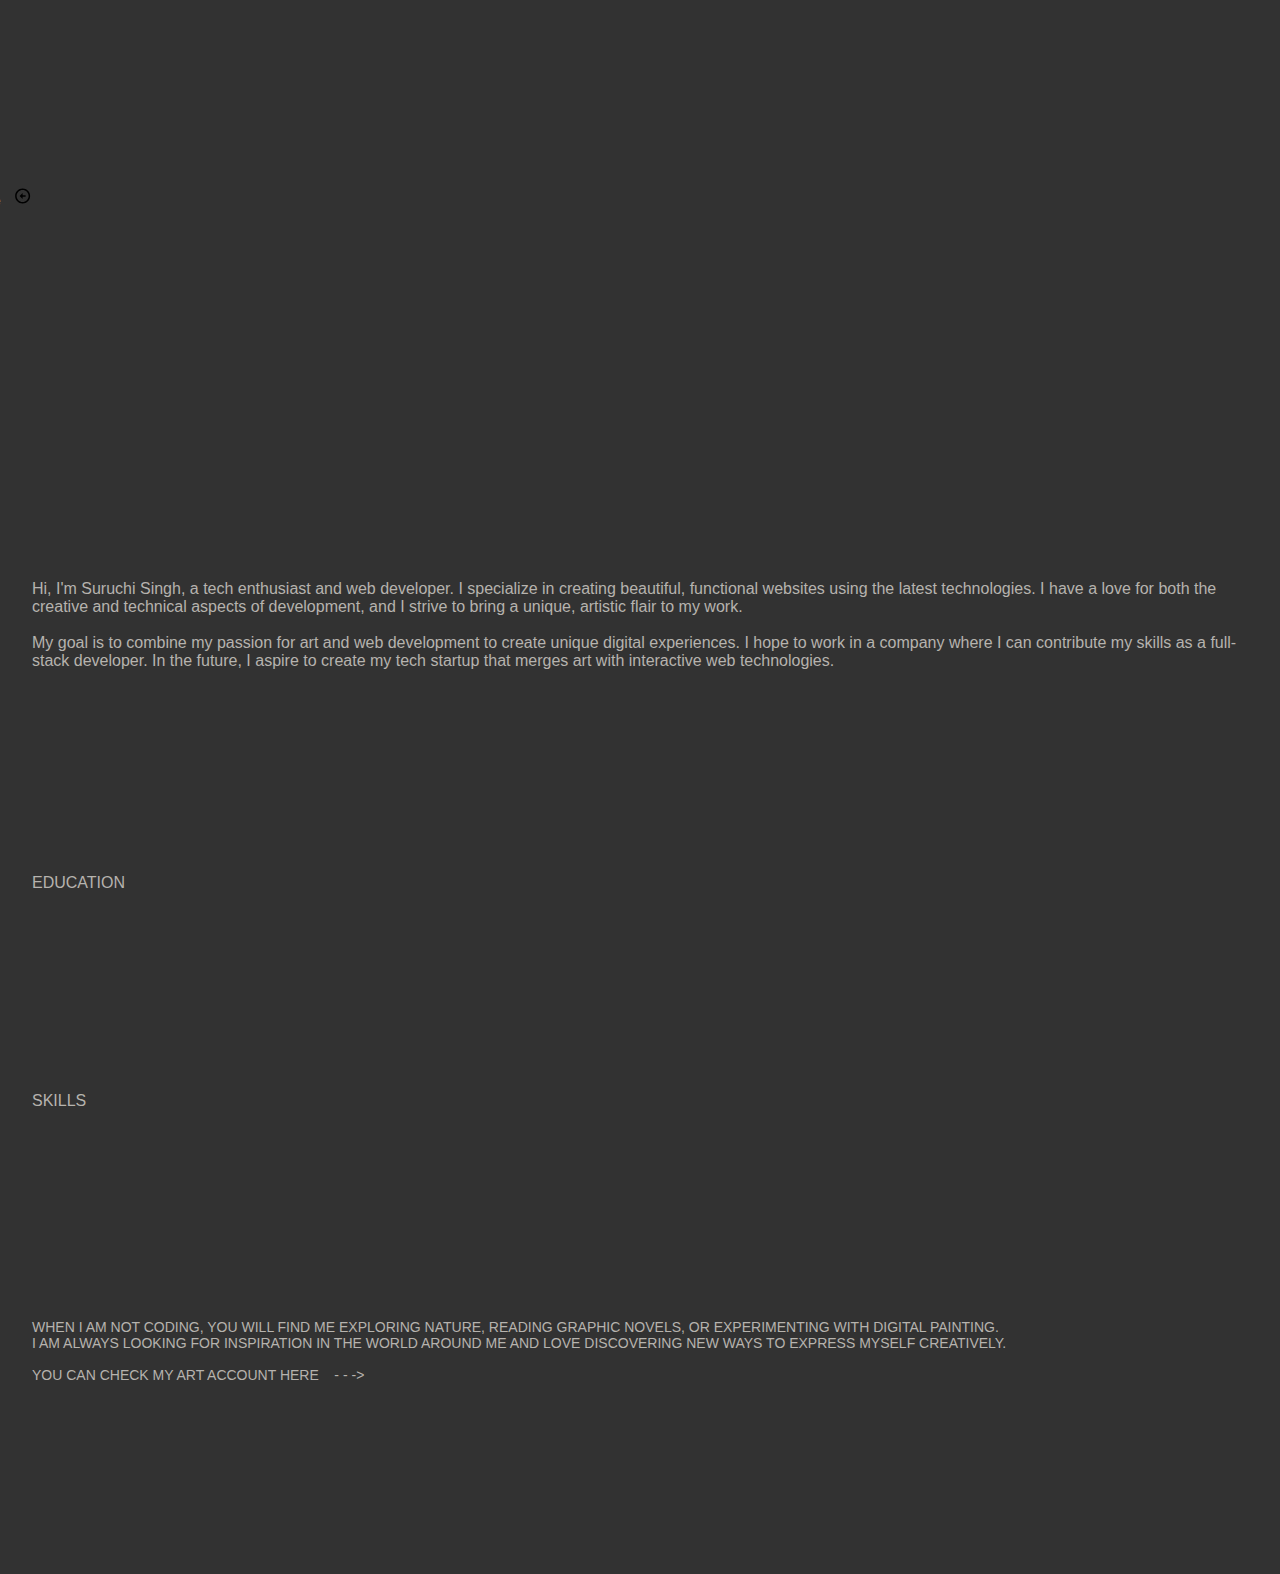
<file: about.html>
<!DOCTYPE html>
<html lang="en">

<head>
    <meta charset="UTF-8">
    <meta name="viewport" content="width=device-width, initial-scale=1.0">
    <title>About</title>
    <link rel="icon" href="images/favicon.png" type="image/x-icon">
    <link rel="stylesheet" href="about.css">
</head>

<body>
    <div class="container">
        <div class="row">
            <div class="reveal">
                <div class="h1 primary">Su<span>r </span>uc<span>h </span>i</div>
            </div>
            <div class="reveal">
                <div class="h1 primary">Si<span>n </span>gh</div>
            </div>
        </div>
        <div class="row right">
            <p>
                <a href="index.html">
                    Back &nbsp;to &nbsp;Home&nbsp;&nbsp;&nbsp;
                    <img src="images/arrow.svg" alt="back button">
                </a>
            </p>
        </div>

        <div class="row resume-row">
            <div class="nav-item about">
                <div>
                    <a href="#" class="nav-item about" id="openPDFLink">Resume</a>
                </div>
            </div>
            <div id="pdfModal" class="modal">
                <span id="closeModal" class="close">&times;</span>
                <object id="pdfViewer" type="application/pdf" width="100%" height="600px">
                    <p>Your browser does not support PDFs.</p>
                </object>
            </div>
            <div class="nav-item  projects">
                <div class="image">
                </div>
            </div>
        </div>

        <div class="white-space"></div>
        <div class="hr"></div><br>
        <div class="row intro">
            <p class="about-me">
                Hi, I'm Suruchi Singh, a tech enthusiast and web developer. I specialize in creating beautiful,
                functional websites using the latest technologies. I have a love for both the creative and technical
                aspects of development, and I strive to bring a unique, artistic flair to my work.
                <br><br>
                My goal is to combine my passion for art and web development to create unique digital experiences. I
                hope to work in a company where I can contribute my skills as a full-stack developer. In the future, I
                aspire to create my tech startup that merges art with interactive web technologies.
            </p>
        </div>

        <div class="white-space"></div>
        <div class="hr"></div>
        <div class="row intro">
            <div class="p"><a href="https://www.linkedin.com/in/suruchi-singh-a34a6324b/">linkedin <img src="images/linkedin-box-fill.svg" alt="Linked in"></a></div>
            <div class="p"><a href="https://github.com/Code-with-Summer">github <img src="images/github-fill.svg" alt="github"></a></div>
            <div class="p"><a href="https://www.instagram.com/summer_071313/">instagram <img src="images/instagram-fill.svg" alt="instagram"></a></div>
            <div class="p"><a href="mailto:rr3066.workplace@gmail.com">gmail <img src="images/mail-line (1).svg" alt="gmail"></a></div>
        </div>

        <div class="white-space"></div>
        <div class="p_title">EDUCATION</div>
        <div class="hr"></div>
        <div class="row intro">
            <div class="p">Rungta College of <br> Engineering & <br> Technology <br><br>
            <p> B.Tech CSE <br>(Cybersecurity)</p>
            </div>
            <div class="p">Graduation Year: 2026</div>
        </div>

        <div class="white-space"></div>
        <div class="p_title">SKILLS</div>
        <div class="hr"></div>
        <div class="row intro">
            <div class="p">Frontend
                <p>HTML5</p>
                <p>CSS3</p>
                <p>JavaScript</p>
                <p>React.js</p>
            </div>
            <div class="p">Backend
                <p>Node.js</p>
                <p>Express.js</p>
                <p>Mern</p>
            </div>
            <div class="p">Programming
                <P>JavaScript</P>
                <P>C / C++</P>
                <P>Python</P>
                <P>Java</P>
            </div>
            <div class="p">Tools
                <p>Git / Github</p>
                <p>VS code</p>
                <p>Figma</p>
                <p>Canva</p>
                <p>Adobe fresco</p>
            </div>
        </div>

        <div class="white-space"></div>
        <div class="hr"></div>
        <div class="row">

            <div class="p ">
                <p>
                    When I am not coding, you will find me exploring nature, reading graphic novels, or experimenting
                    with digital painting. <br> I am always looking for inspiration in the world around me and love
                    discovering new ways to express myself creatively. <br><br>
                    You can check my art account here &nbsp;&nbsp;&nbsp;- - ->
                </p>
            </div>
            <a href="https://www.instagram.com/_art__by.me/" class="nav-item contact">
                <div class="nav-item">
                    <div>My Art Account</div>
                </div>
            </a>
        </div>
        <div class="white-space"></div>
    </div>

    <script src="https://cdnjs.cloudflare.com/ajax/libs/gsap/3.12.2/gsap.min.js"></script>
    <script src="about.js"></script>
</body>

</html>
</file>
<file: contacts.html>
<!DOCTYPE html>
<html lang="en">

<head>
    <meta charset="UTF-8">
    <meta name="viewport" content="width=device-width, initial-scale=1.0">
    <title>Suruchi Singh</title>
    <link rel="icon" href="images/favicon.png" type="image/x-icon">
    <link rel="stylesheet" href="contacts.css">
</head>

<body>
    <div class="container">
        <div class="row">
            <div class="reveal">
                <div class="h1 primary">Su<span>r </span>uc<span>h </span>i</div>
            </div>
            <div class="reveal">
                <div class="h1 primary">Si<span>n </span>gh</div>
            </div>
        </div>
        <div class="hr"></div>

        <br>
        <div class="row right">
            <p>
                <a href="index.html">
                    Back &nbsp;to &nbsp;Home&nbsp;&nbsp;&nbsp; <img src="images/arrow.svg" alt="back button">
                </a>
            </p>
        </div>
        <div class="white-space"></div>

        <div class="row intro">
            <div class="p">Get to know more about me ...</div>
        </div>
        <div class="white-space"></div>

        <div class="hr"></div>
        <div class="row intro">
            <div class="p"><a href="https://www.linkedin.com/in/suruchi-singh-a34a6324b/">linkedin</a></div>
            <div class="p"><a href="https://www.linkedin.com/in/suruchi-singh-a34a6324b/"><img src="images/linkedin-box-fill.svg" alt="linked"></a></div>
        </div>
        <div class="row intro">
            <div class="p"><a href="https://github.com/Code-with-Summer">github</a></div>
            <div class="p"><a href="https://github.com/Code-with-Summer"><img src="images/github-fill.svg" alt="github"></a></div>
        </div>
        <div class="row intro">
            <div class="p"><a href="mailto:rr3066.workplace@gmail.com">gmail</a></div>
            <div class="p"><a href="mailto:rr3066.workplace@gmail.com"><img src="images/mail-line (1).svg" alt="gmail"></a></div>
        </div>
        <div class="row intro">
            <div class="p"><a href="https://www.instagram.com/summer_071313/">instagram</a></div>
            <div class="p"><a href="https://www.instagram.com/summer_071313/"><img src="images/instagram-fill.svg" alt="instagram"></a></div>
        </div>

        <script src="https://cdnjs.cloudflare.com/ajax/libs/gsap/3.12.2/gsap.min.js"></script>
        <script src="contacts.js"></script>
</body>

</html>
</file>
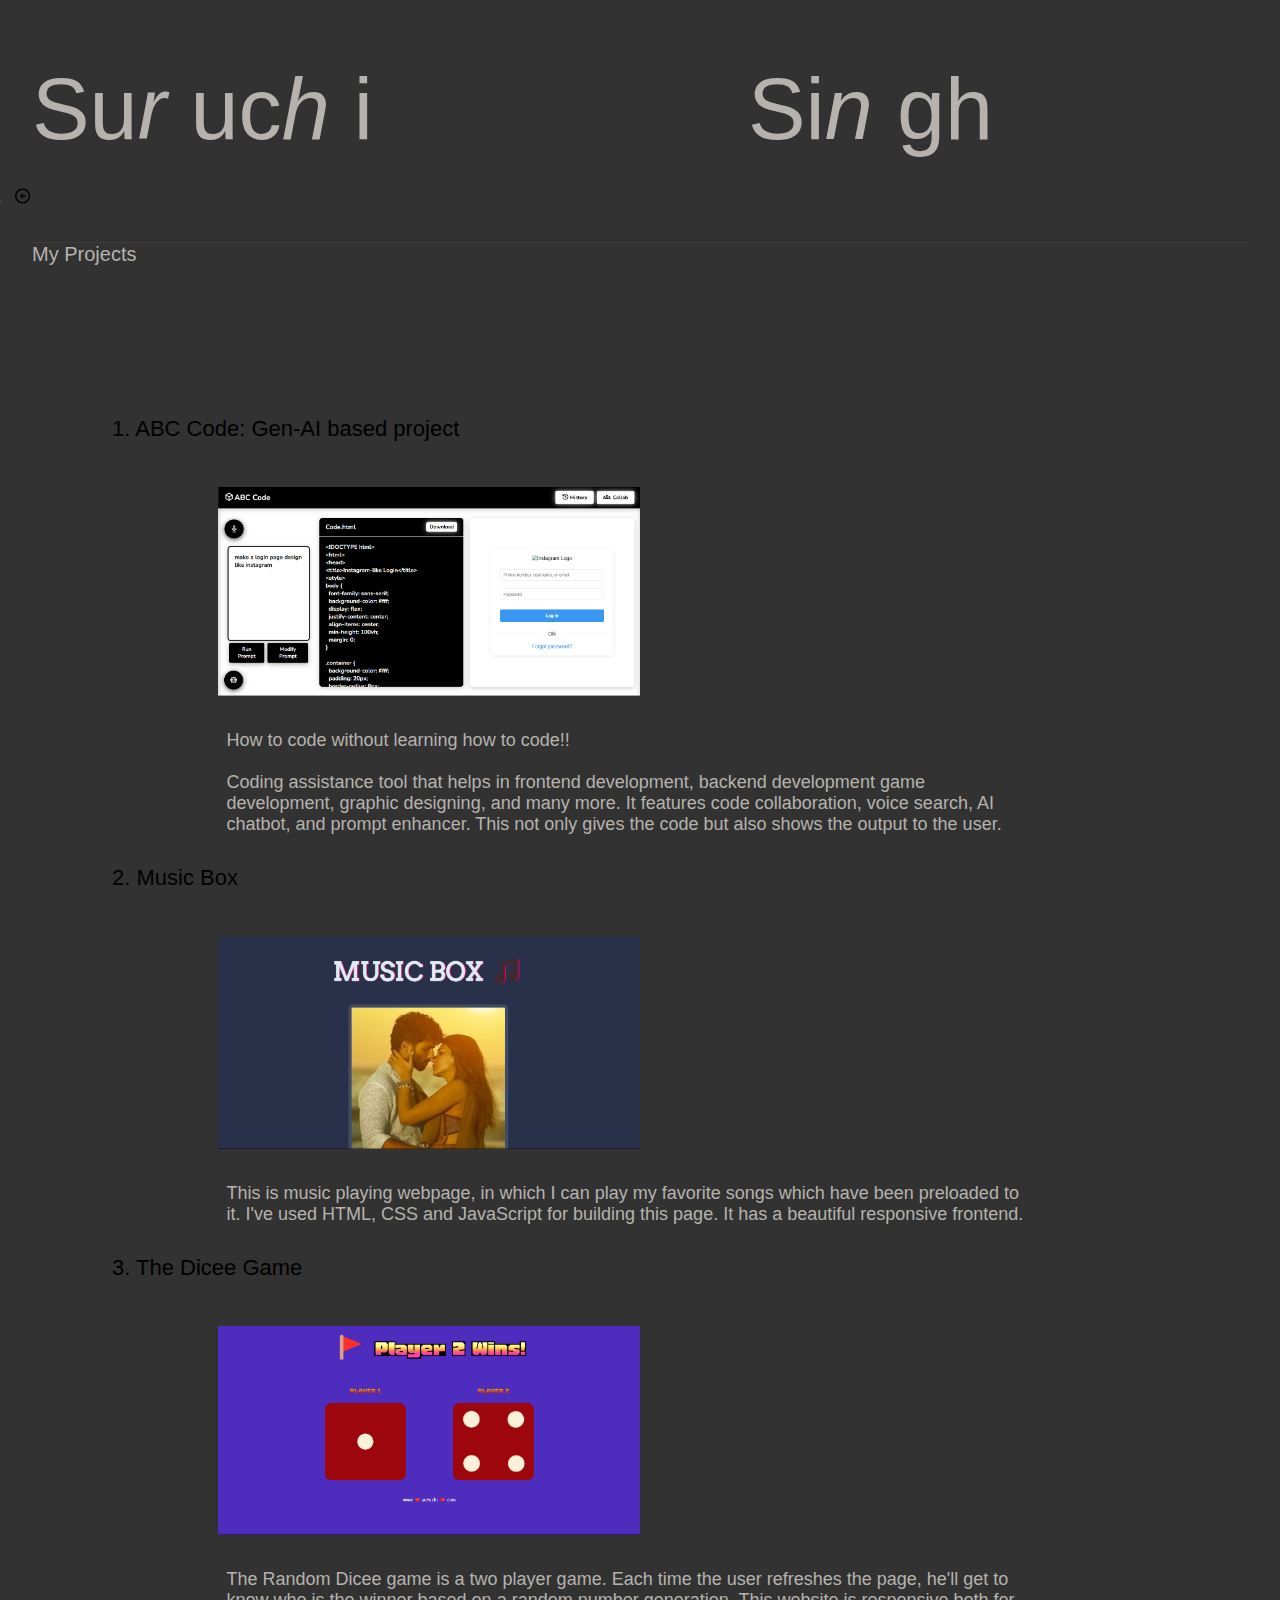
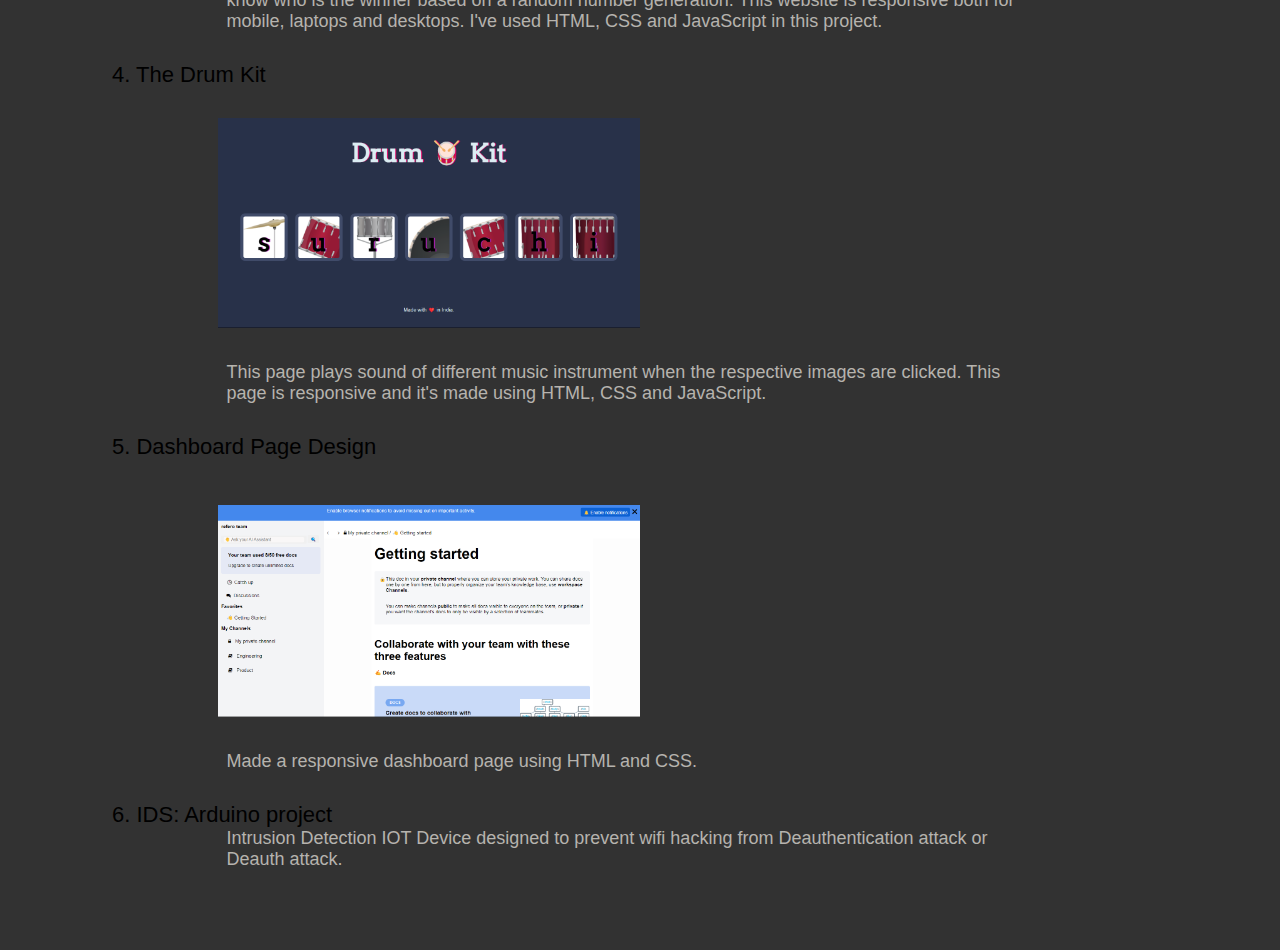
<file: projects.html>
<!DOCTYPE html>
<html lang="en">

<head>
    <meta charset="UTF-8">
    <meta name="viewport" content="width=device-width, initial-scale=1.0">
    <title>Projects</title>
    <link rel="icon" href="images/favicon.png" type="image/x-icon">
    <link rel="stylesheet" href="projects.css">
</head>

<body>
    <div class="container">
        <div class="row">
            <div class="reveal">
                <div class="h1 primary">Su<span>r </span>uc<span>h </span>i</div>
            </div>
            <div class="reveal">
                <div class="h1 primary">Si<span>n </span>gh</div>
            </div>
        </div>
        <div class="row right">
            <p>
                <a href="index.html">
                    Back &nbsp;to &nbsp;Home&nbsp;&nbsp;&nbsp;
                    <img src="images/arrow.svg" alt="back button">
                </a>
            </p>
        </div>
        <div class="white-space"></div>
        <div class="hr"></div>
        <div class="my_projects">My Projects </div>
        <div class="white-space"></div>

        <div class="projects">
            <div class="project">
                <a href="https://abc-code.pages.dev/">
                    <p class="title">1. ABC Code: Gen-AI based project</p>
                    <img src="./images/abc code ss.png" alt="abc code screenshot">
                </a>
                <p class="description">How to code without learning how to code!! <br><br>
                    Coding assistance tool that helps in frontend development, backend development game development,
                    graphic designing, and many more. It features code collaboration, voice search, AI chatbot, and prompt
                    enhancer. This not only gives the code but also shows the output to the user.
                </p>
            </div>
            <div class="project">
                <a href="https://code-with-summer.github.io/My-Music-Box/">
                    <p class="title">2. Music Box</p>
                    <img src="./images/Music Box.png" alt="">
                </a>
                <p class="description">This is music playing webpage, in which I can play my favorite songs which have
                    been preloaded to it. I've used HTML, CSS and JavaScript for building this page. It has a beautiful
                    responsive frontend.
                </p>
            </div>
            <div class="project">
                <a href="https://code-with-summer.github.io/The-Dicee-Game/">
                    <p class="title">3. The Dicee Game</p>
                    <img src="./images/The Dicee Game.png" alt="">
                </a>
                <p class="description">The Random Dicee game is a two player game. Each time the user refreshes the
                    page, he'll get to know who is the winner based on a random number generation. This website is
                    responsive both for mobile, laptops and desktops. I've used HTML, CSS and JavaScript in this
                    project.
                </p>
            </div>
            <div class="project">
                <a href="https://code-with-summer.github.io/The-Drum-Kit/">
                    <p class="title">4. The Drum Kit </p>
                </a>
                <img src="./images/Drum Kit.png" alt="">
                <p class="description">This page plays sound of different music instrument when the respective images
                    are clicked. This page is responsive and it's made using HTML, CSS and JavaScript.</p>
            </div>

            <div class="project">
                <a href="https://code-with-summer.github.io/Dashboard/">
                    <p class="title">5. Dashboard Page Design</p>
                    <img src="./images/Dashboard.png" alt="">
                </a>
                <p class="description">Made a responsive dashboard page using HTML and CSS.</p>
            </div>
            <div class="project">
                <a>
                    <p class="title">6. IDS: Arduino project </p>
                </a>
                <p class="description">Intrusion Detection IOT Device designed to prevent wifi hacking from
                    Deauthentication attack or Deauth attack.</p>
            </div>
        </div>
    </div>
    <script src="projects.js"></script>
</body>

</html>
</file>
<file: about.css>
* {
    margin: 0;
    padding: 0;
    box-sizing: border-box;
    font-family: Impact, Haettenschweiler, 'Arial Narrow Bold', sans-serif;
    /* color: #3e3b36; */
    color: #b6b3ae;
}

*:hover{
    color: #f6f6f5;
    transition: color 0.2s ease-in;
}

html,
body {
    width: 100%;
    height: 100vh;
    /* background: #e8e8de; */
    display: flex;
    justify-content: center;
    align-items: center;
    background-color: #323232;
}

.container {
    width: 100%;
    height: 100vh;
    padding: 2em;
}

.row {
    display: flex;
    justify-content: space-between;
}

.hr {
    width: 100%;
    height: 1px;
    background: #3e3b36;
}

.reveal {
    width: 500px;
    height: 140px;
    position: relative;
    overflow: hidden;
}

.reveal div {
    position: absolute;
    line-height: 1.8em;
}

.h1 {
    font-size: 5.4em;
    font-weight: 400;
}

.h1 span {
    font-style: italic;
}

.secondary, .p p, .about-me {
    font-family: 'Lucida Sans', 'Lucida Sans Regular', 'Lucida Grande', 'Lucida Sans Unicode', Geneva, Verdana, sans-serif;
}

.p a {
    padding: 0.8em 0;
    font-family: 'Gill Sans', 'Gill Sans MT', Calibri, 'Trebuchet MS', sans-serif;
    font-size: 14px;
    font-weight: 600;
    text-transform: uppercase;
}

.p {
    padding: 0.8em 0;
    font-family: 'Gill Sans', 'Gill Sans MT', Calibri, 'Trebuchet MS', sans-serif;
    font-size: 16px;
    font-weight: 700;
    text-transform: uppercase;
}

.p p {
    font-weight: 400;
    font-size: 14px;
}

.white-space {
    width: 100%;
    height: 70px;
}

.nav-item {
    border-radius: 0 0 40px 0;
    margin: 0.6em;
    display: flex;
    align-items: flex-end;
}

a {
    text-decoration: none;
}

.nav-item>div {
    pad: 1em;
    font-size: 20px;
}

.projects .nav-item div {
    color: #fff;
}

.contact {
    background: #e7a92b;
}

.contact div{
    color: #2d2d2d;
}

.id {
    margin-right: 0.8em;
}

/* Resume pop up */
.modal {
    display: none;
    position: fixed;
    z-index: 1;
    left: 0;
    top: 0;
    width: 100%;
    height: 100%;
    background-color: rgba(0, 0, 0, 0.7);
    justify-content: center;
    align-items: center;
}

#pdfViewer {
    max-width: 80%;
    max-height: 80%;
}

.close {
    position: absolute;
    top: 20px;
    right: 20px;
    font-size: 30px;
    color: white;
    cursor: pointer;
}

/* Image */
div.image {
    display: flex;
    justify-content: center;
    align-items: center;
    width: 100px;
    height: 150px;
    animation: animate-blob 4s ease-in-out infinite;
    width: 300px;
    height: 300px;
    background: url("images/port.jpeg") no-repeat 50% 50%;
    background-size: cover;
    animation-delay: 1s;
}

.right {
    width: fit-content;
    float: left;
    font-size: 12px;
    transform: translateX(-100%);
    animation: slideIn 2s ease-out forwards;
}

@keyframes slideIn {
    0% {
        transform: translateX(-100%);
    }
    100% {
        transform: translateX(0);
    }
}

.right p {
    color: rgb(107, 107, 107);
}

a>img {
    width: 18px;
    margin-top: 15px;
}

@keyframes animate-blob {
    0% {
        border-radius: 60% 40% 30% 70% / 60% 30% 70% 40%;
    }

    50% {
        border-radius: 30% 60% 70% 40% / 50% 60% 30% 60%;
    }

    100% {
        border-radius: 60% 40% 30% 70% / 60% 30% 70% 40%;
    }
}

@media(max-width: 800px) {
    .h1 {
        font-size: 2em;
    }

    .p {
        font-size: 14px;
    }

    div.resume-row {
        display: flex;
        flex-direction: column-reverse;
        justify-content: center;
        align-items: center;
    }

    .nav-item>div {
        pad: 1em;
        margin-top: 20px;
        font-size: 25px;
    }
}

@media(max-width: 1000px){
    div.image {
        width: 200px;
        height: 200px;
    }
}
</file>
<file: contacts.css>
*{
    margin: 0;
    padding: 0;
    box-sizing: border-box;
    font-family: Impact, Haettenschweiler, 'Arial Narrow Bold', sans-serif;
    /* color: #3e3b36; */
    color: #b6b3ae;
}

*:hover{
    color: #f6f6f5;
    transition: color 0.2s ease-out;
}

html, body{
    width: 100%;
    height: 100vh;
    /* background: #e8e8de; */
    display: flex;
    background-color: #323232;
    justify-content: center;
    align-items: center;
}

.container{
    width: 100%;
    height: 100vh;
    padding: 2em;
}

.row{
    display: flex;
    justify-content: space-between; 
} 

.row img{
    height: 20px;
}

.hr{
    width: 100%;
    height: 1px;
    background: #3e3b36;
}

.reveal{
    width: 500px;
    height: 140px;
    position: relative;
    overflow: hidden;
}

.reveal div{
    position: absolute;
    line-height: 1.8em;
}
.h1{
    font-size: 5.4em;
    font-weight: 400;
}
.h1 span{
    font-style: italic;
}

.p{
    padding: 0.8em 0;
    font-family: 'Gill Sans', 'Gill Sans MT', Calibri, 'Trebuchet MS', sans-serif;
    font-size: 12 px;
    font-weight: 600;
    text-transform: uppercase;
}

.p a{
    font-family: 'Gill Sans', 'Gill Sans MT', Calibri, 'Trebuchet MS', sans-serif;
}

.white-space{
    width: 100%;
    height: 70px;
}

a{
    text-decoration: none;
}

.right {
    width: fit-content;
    float: left;
    font-size: 12px;
    transform: translateX(-100%);
    animation: slideIn 2s ease-out forwards;
}

@keyframes slideIn {
    0% {
        transform: translateX(-100%);
    }
    100% {
        transform: translateX(0);
    }
}

.right p {
    color: rgb(107, 107, 107);
}

a>img {
    width: 18px;
    margin-top: 15px;
}

@media(max-width: 800px){
    .h1{
        font-size: 2em;
    }
    .p{
        font-size: 12px;
    }
}
</file>
<file: projects.css>
* {
    margin: 0;
    padding: 0;
    box-sizing: border-box;
    font-family: Impact, Haettenschweiler, 'Arial Narrow Bold', sans-serif;
    /* color: #3e3b36; */
    color: #b6b3ae;
}


*:hover{
    color: #f6f6f5;
    transition: color 0.2s ease-out;
}

html,
body {
    width: 100%;
    /* background: #e8e8de; */
    background-color: #323232;
}

.my_projects{
    font-size: 20px;
}
.hr {
    width: 100%;
    height: 1px;
    background: #3e3b36;
}

.white-space {
    width: 100%;
    height: 70px;
}

.projects {
    background-color: #323232;
    padding: 80px 80px 50px 80px;
}

a {
    text-decoration: none;
}

.container {
    width: 100%;
    height: 100vh;
    padding: 2em;
}

.row {
    display: flex;
    justify-content: space-between;
}

.hr {
    width: 100%;
    height: 1px;
    background: #3e3b36;
}

.reveal {
    width: 500px;
    height: 140px;
    position: relative;
    overflow: hidden;
}

.reveal div {
    position: absolute;
    line-height: 1.8em;
}

.h1 {
    font-size: 5.4em;
    font-weight: 400;
}

.h1 span {
    font-style: italic;
}

.projects .title {
    width: fit-content;
    color: black;
    font-weight: 400;
    font-size: 22px;
    transition: border-bottom 0.3s ease;
}

.projects .title:hover {
    border-bottom: 3px solid #888888;
}

.projects img {
    width: 60%;
    text-align: center;
    padding: 30px 10% 30px 10%;
}

.description {
    margin: 0px 30px 30px 30px;
    font-size: 18px;
    padding-left: 8%;
    padding-right: 10%;
}

.right {
    width: fit-content;
    float: left;
    font-size: 12px;
    transform: translateX(-100%);
    animation: slideIn 2s ease-out forwards;
}

@keyframes slideIn {
    0% {
        transform: translateX(-100%);
    }

    100% {
        transform: translateX(0);
    }
}

.right p {
    color: rgb(107, 107, 107);
}

a>img {
    width: 18px;
    margin-top: 15px;
}

@media(max-width: 800px) {
    .h1 {
        font-size: 2em;
    }

    .p {
        font-size: 14px;
    }
    .project img{
        min-width: 200px;
    }
    .projects, .description {
        padding: 8px 8px 5px 8px;
    }
}
</file>
